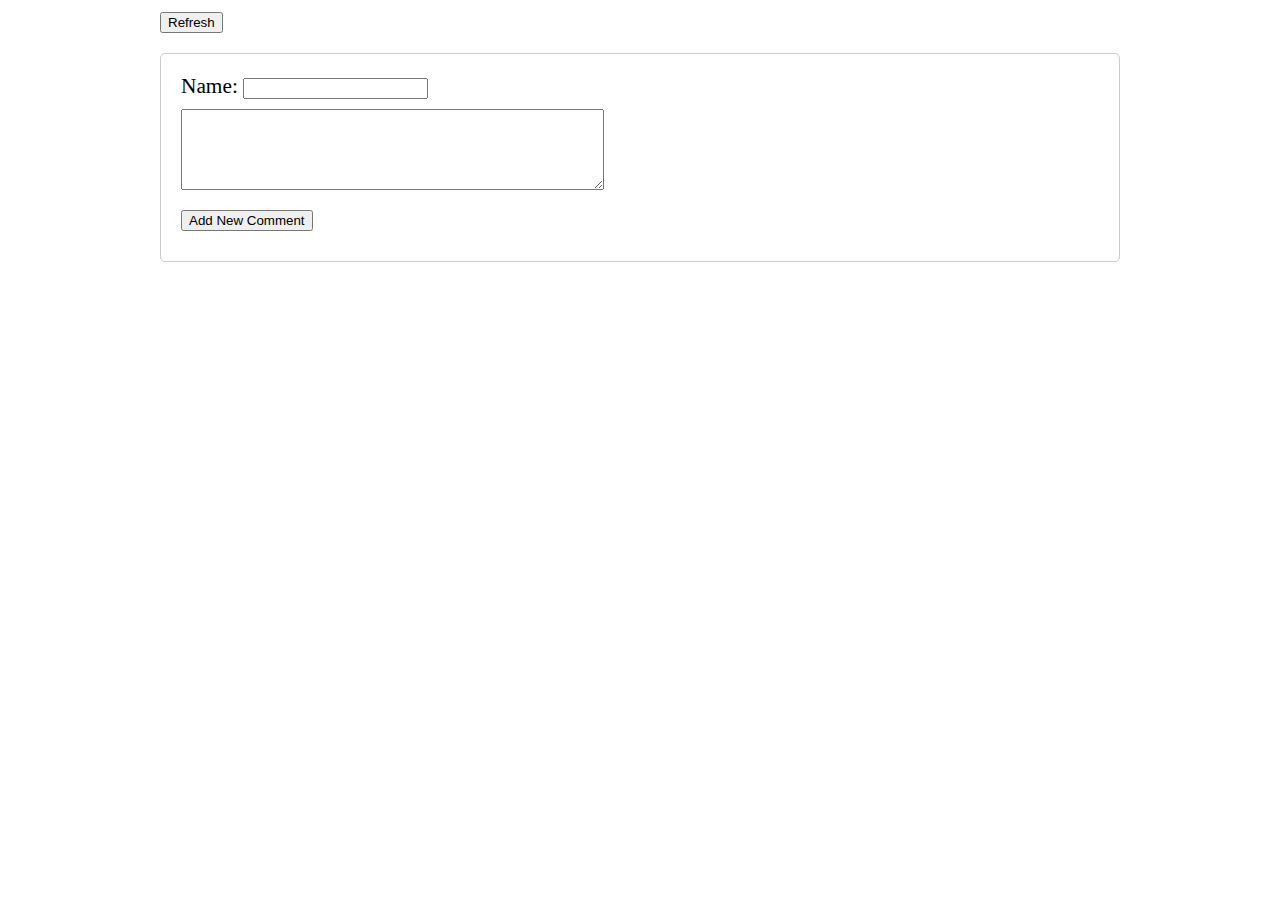
<file: step2src/index.html>
<!DOCTYPE html>
<html>
<head>
  <title>Deployd Tutorial</title>
  <link href="style.css" rel="stylesheet" type="text/css"/>
</head>
<body>
  <div class="container">
    <div id="comments">
    </div>
    <button id="refresh-btn">Refresh</button>
    <form id="comment-form">
      <div class="form-element">
        <label for="name">Name: </label>
        <input type="text" id="name" name="name" />
      </div>
      <div class="form-element">
        <textarea id="comment" name="comment" rows="5" cols="50"></textarea>
      </div>
      <div class="form-element">
        <button type="submit">Add New Comment</button>
      </div>
    </form>
  </div>
  
  <script type="text/javascript" src="http://ajax.googleapis.com/ajax/libs/jquery/1.7.1/jquery.min.js"></script>
  <script type="text/javascript" src="script.js"></script>
</body>
</html>
</file>
<file: step2src/style.css>
body { font-size: 16pt; }
.container { width: 960px; margin-left: auto; margin-right: auto; }
form { border: #cccccc 1px solid; padding: 20px; margin-bottom: 10px; -moz-border-radius: 5px; -webkit-border-radius: 5px; border-radius: 5px; }
.form-element { margin-bottom: 10px; }
#refresh-btn { margin-bottom: 20px; }
.comment { padding: 10px; margin-bottom: 10px; border-bottom: #cccccc 1px solid; }
.comment .links { float: right; }
.comment .links a { margin-left: 10px; }
.comment .author { font-style: italic; }
</file>
